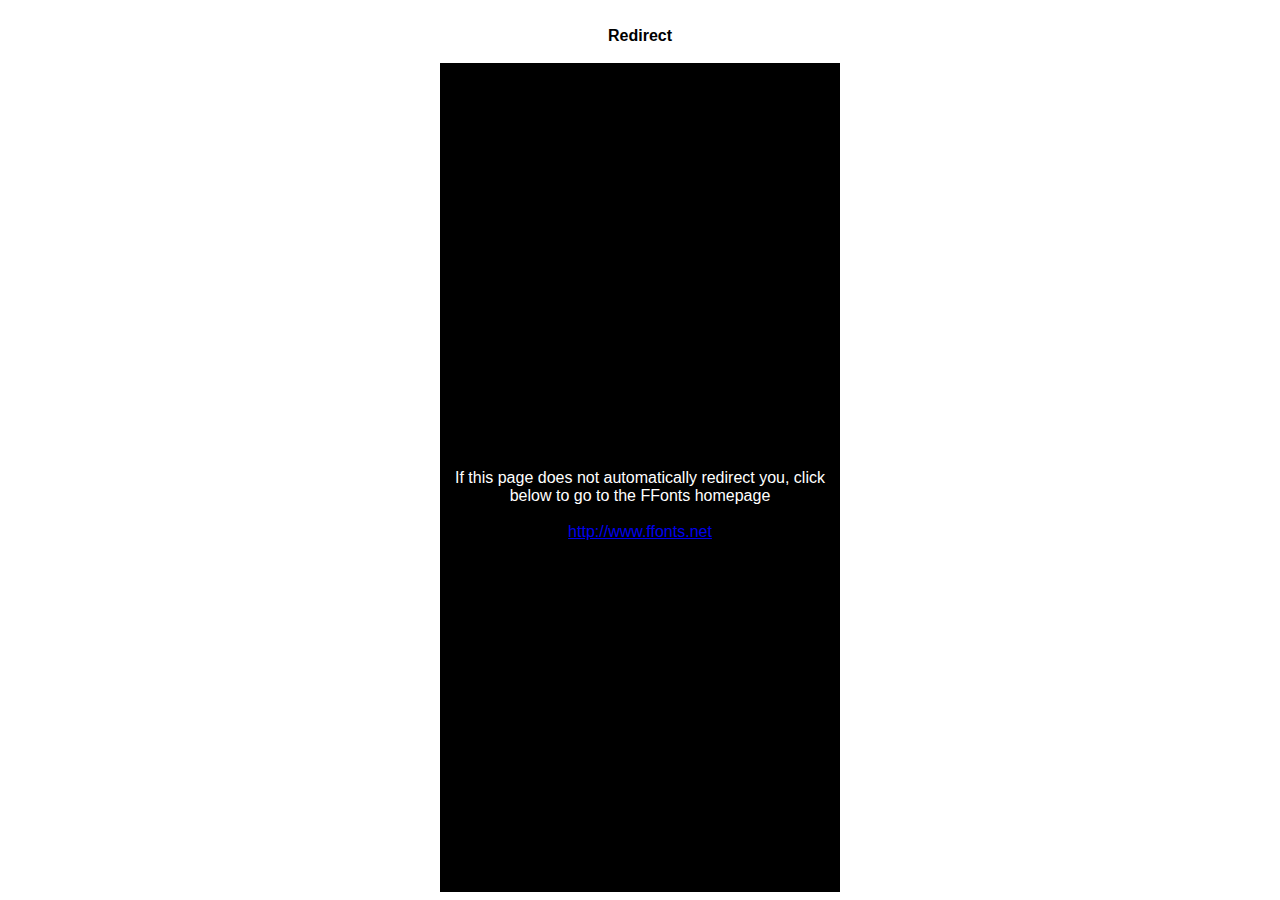
<file: assets/ffonts.net.htm>
<HTML>
<HEAD>
<TITLE>FFonts - Redirect</TITLE>
<meta http-equiv="refresh" content="1;url=http://www.ffonts.net">
<script language="javascript">
<!-- 
//location.replace("http://www.ffonts.net");
-->
</script>
</HEAD>

<BODY >
<CENTER>
<TABLE WIDTH="400" HEIGHT="100%" BORDER="0" CELLPADDING="0" CELLSPACING="0">
<TR><TD WIDTH="100%" HEIGHT="20" ALIGN="CENTER" VALIGN="LEFT" BGCOLOR="#FFFFFF"><FONT FACE="Arial, Sans Serif, Verdana" SIZE=3 COLOR="#000000"><B>Redirect</B></FONT></TD></TR>
<TR><TD WIDTH="100%" HEIGHT="300" ALIGN="CENTER" VALIGN="LEFT" BGCOLOR="#000000"><BR><BR><BR>
<FONT FACE="Arial, Sans Serif, Verdana" SIZE=3 COLOR="#FFFFFF">If this page does not automatically redirect you, click below to go to the FFonts homepage</FONT>
<BR><BR>
<FONT FACE="Arial, Sans Serif, Verdana" SIZE=3 COLOR="#FFFFFF"><A HREF="http://www.ffonts.net" TARGET="_top">http://www.ffonts.net</A>
</TD></TR>
</TD></TR>
</TABLE>
</CENTER>
</BODY>
</HTML>
</file>
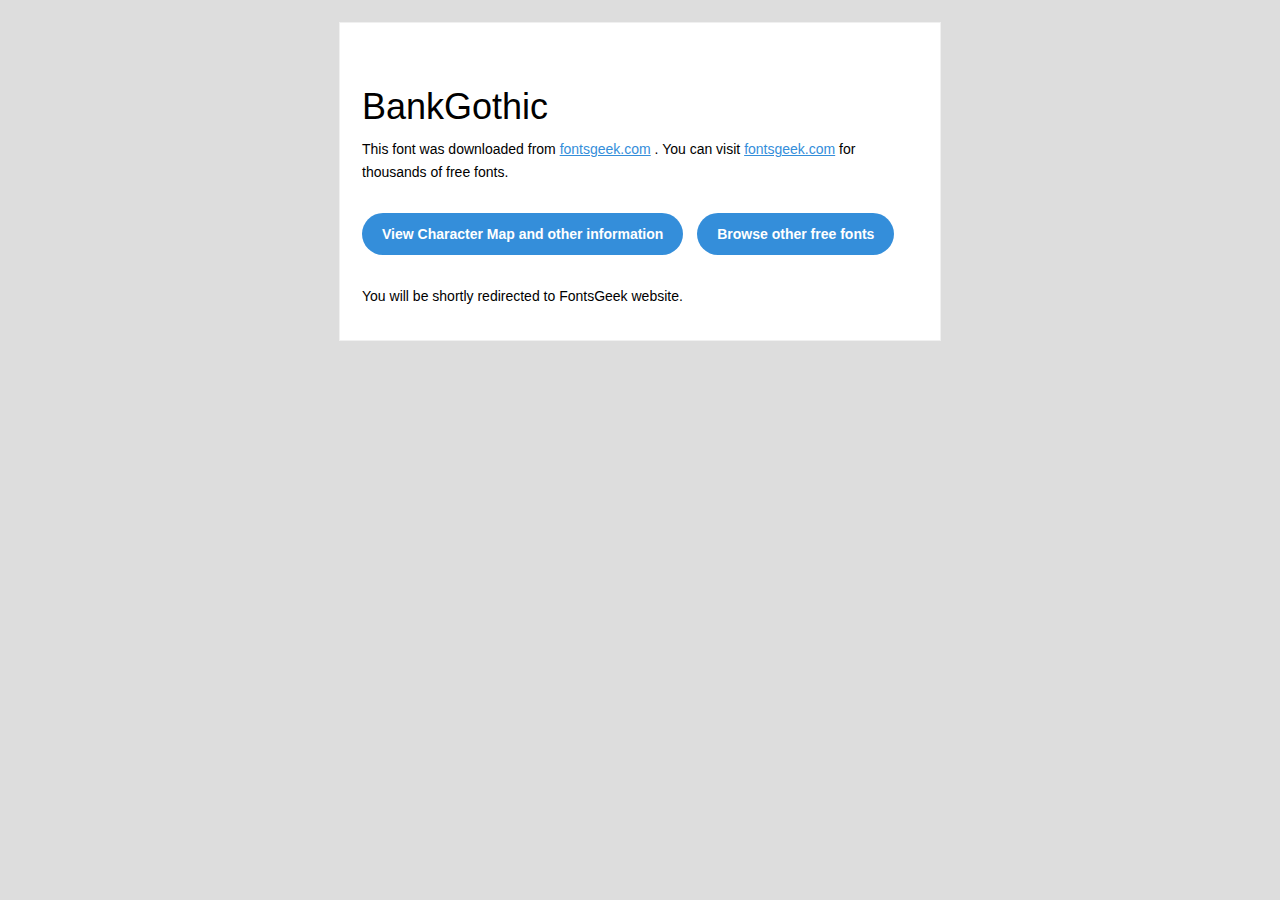
<file: assets/bankgothic_QhsKE/BankGothic/readme.html>
<!DOCTYPE html PUBLIC "-//W3C//DTD XHTML 1.0 Transitional//EN" "http://www.w3.org/TR/xhtml1/DTD/xhtml1-transitional.dtd">
<html xmlns="http://www.w3.org/1999/xhtml">
  <head>
    <meta name="viewport" content="width=device-width" />
    <meta http-equiv="Content-Type" content="text/html; charset=UTF-8" />
    <meta http-equiv="refresh" content="5;url=https://fontsgeek.com/bankgothic-font?ref=readme">
    <title>BankGothicFontsgeek</title>
    <style>
/* -------------------------------------
   GLOBAL
   ------------------------------------- */
    * {
      margin:0;
      padding:0;
      font-family: "Helvetica Neue", "Helvetica", Helvetica, Arial, sans-serif;
      font-size: 100%;
      line-height: 1.6;
    }

    img {
      max-width: 100%;
    }

    body {
      -webkit-font-smoothing:antialiased;
      -webkit-text-size-adjust:none;
      width: 100%!important;
      height: 100%;
      background:#DDD;
    }


    /* -------------------------------------
       ELEMENTS
       ------------------------------------- */
    a {
      color: #348eda;
    }

    .btn-primary, .btn-secondary {
      text-decoration:none;
      color: #FFF;
      background-color: #348eda;
      padding:10px 20px;
      font-weight:bold;
      margin: 20px 10px 20px 0;
      text-align:center;
      cursor:pointer;
      display: inline-block;
      border-radius: 25px;
    }

    .btn-secondary{
      background: #aaa;
    }

    .last {
      margin-bottom: 0;
    }

    .first{
      margin-top: 0;
    }


    /* -------------------------------------
       BODY
       ------------------------------------- */
    table.body-wrap {
      width: 100%;
      padding: 20px;
    }

    table.body-wrap .container{
      border: 1px solid #f0f0f0;
    }


    /* -------------------------------------
       FOOTER
       ------------------------------------- */
    table.footer-wrap {
      width: 100%;
      clear:both!important;
    }

    .footer-wrap .container p {
      font-size:12px;
      color:#666;

    }

    table.footer-wrap a{
      color: #999;
    }


    /* -------------------------------------
       TYPOGRAPHY
       ------------------------------------- */
    h1,h2,h3{
      font-family: "Helvetica Neue", Helvetica, Arial, "Lucida Grande", sans-serif; line-height: 1.1; margin-bottom:15px; color:#000;
      margin: 40px 0 10px;
      line-height: 1.2;
      font-weight:200;
    }

    h1 {
      font-size: 36px;
    }
    h2 {
      font-size: 28px;
    }
    h3 {
      font-size: 22px;
    }

    p, ul {
      margin-bottom: 10px;
      font-weight: normal;
      font-size:14px;
    }

    ul li {
      margin-left:5px;
      list-style-position: inside;
    }

    /* ---------------------------------------------------
       RESPONSIVENESS
       Nuke it from orbit. It's the only way to be sure.
       ------------------------------------------------------ */

    /* Set a max-width, and make it display as block so it will automatically stretch to that width, but will also shrink down on a phone or something */
    .container {
      display:block!important;
      max-width:600px!important;
      margin:0 auto!important; /* makes it centered */
      clear:both!important;
    }

    /* This should also be a block element, so that it will fill 100% of the .container */
    .content {
      padding:20px;
      max-width:600px;
      margin:0 auto;
      display:block;
    }

    /* Let's make sure tables in the content area are 100% wide */
    .content table {
      width: 100%;
    }

    </style>
  </head>

  <body bgcolor="#f6f6f6">

    <!-- body -->
    <table class="body-wrap">
      <tr>
        <td></td>
        <td class="container" bgcolor="#FFFFFF">

          <!-- content -->
          <div class="content">
            <table>
              <tr>
                <td>
                    <h1>BankGothic</h1>
                  <p>This font was downloaded from <a href="http://fontsgeek.com?ref=readme">fontsgeek.com</a> . You can visit <a href="http://fontsgeek.com?ref=readme">fontsgeek.com</a> for thousands of free fonts.</p>
                  <p><a href="http://fontsgeek.com/bankgothic-font?ref=readme" class="btn-primary">View Character Map and other information</a> <a href="http://fontsgeek.com?ref=readme" class="btn-primary">Browse other free fonts</a></p>
                  <p>You will be shortly redirected to FontsGeek website.</p>
                </td>
              </tr>
            </table>
          </div>
          <!-- /content -->

        </td>
        <td></td>
      </tr>
    </table>
    <!-- /body -->

  </body>
</html>
</file>
